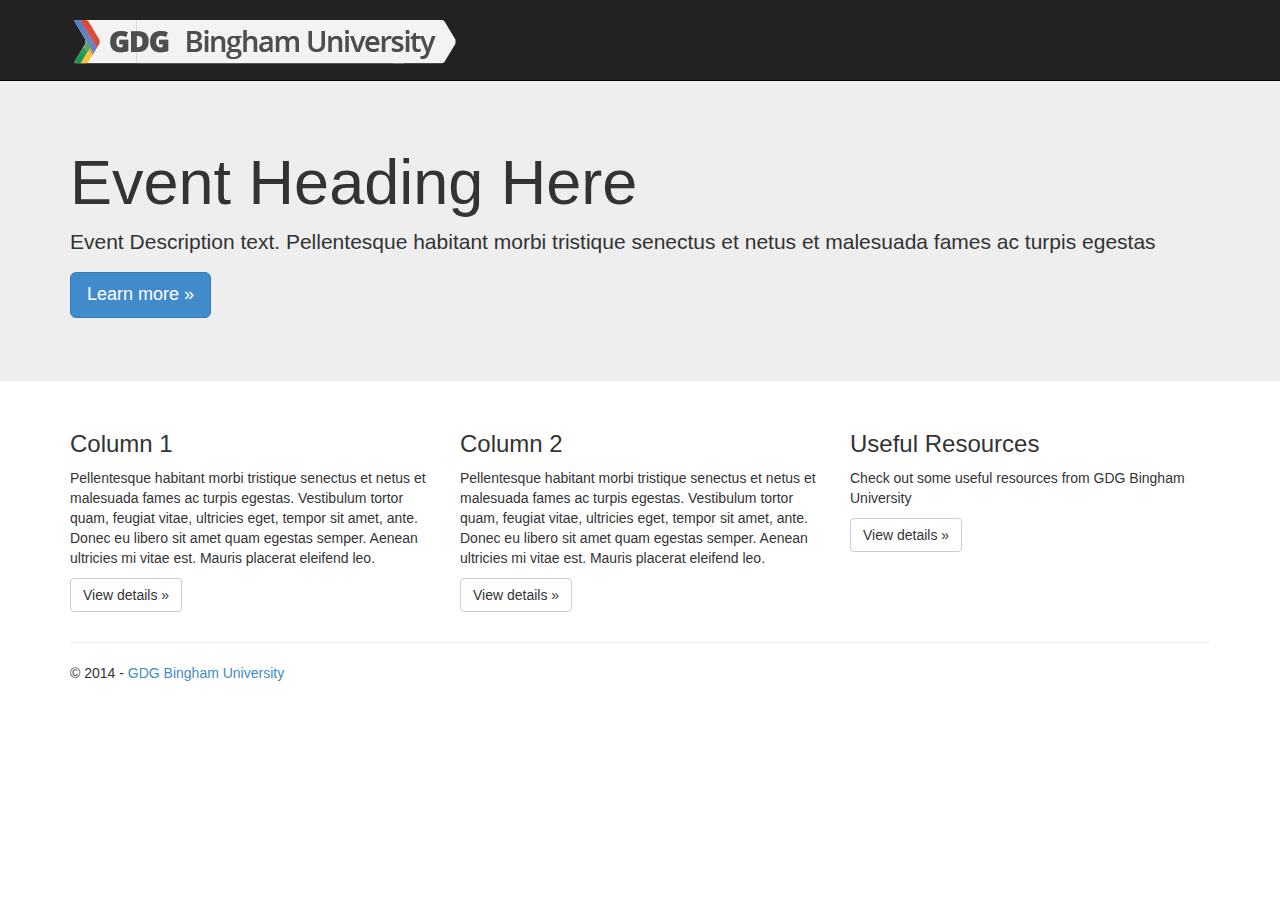
<file: index.html>
<!DOCTYPE html>
<html lang="en">
<head>
    <meta charset="utf-8" />
    <meta http-equiv="X-UA-Compatible" content="IE=edge">
    <meta name="viewport" content="width=device-width, initial-scale=1">
    <meta name="author" content="Mfawa Alfred Onen" />
    <title>GDG Bingham University</title>
    <link rel="shortcut icon" href="img/favicon.ico">
    
    <!-- Bootstrap core CSS -->
    <link href="css/bootstrap.min.css" rel="stylesheet">

    <!-- Custom styles for this template -->
    <link href="css/style.css" rel="stylesheet">

    <!-- JS Imports -->
</head>
<body>
  
    <div class="navbar navbar-inverse navbar-fixed-top" role="navigation">
      <div class="container">
        <div class="navbar-header">
          <button type="button" class="navbar-toggle" data-toggle="collapse" data-target=".navbar-collapse">
            <span class="sr-only">Toggle navigation</span>
            <span class="icon-bar"></span>
            <span class="icon-bar"></span>
            <span class="icon-bar"></span>
          </button>
          <a class="navbar-brand" href="index.html">
            <img src="img/logo.png" alt="GDG Bingham University">
          </a>
        </div>
        <div class="navbar-collapse collapse">
        </div><!--/.navbar-collapse -->
      </div>
    </div>
      <div class="jumbotron">
      <div class="container">
        <h1>Event Heading Here</h1>
        <p>Event Description text. Pellentesque habitant morbi tristique senectus et netus et malesuada fames ac turpis egestas</p>
        <p><a class="btn btn-primary btn-lg" role="button" href="http://binghamuni.edu.ng/gdg/" target="_blank">Learn more &raquo;</a></p>
      </div>
    </div>

    <div class="container">
      <!-- Example row of columns -->
      <div class="row">
        <div class="col-md-4">
          <h3>Column 1</h3>
          <p>Pellentesque habitant morbi tristique senectus et netus et malesuada fames ac turpis egestas. Vestibulum tortor quam, feugiat vitae, ultricies eget, tempor sit amet, ante. Donec eu libero sit amet quam egestas semper. Aenean ultricies mi vitae est. Mauris placerat eleifend leo.</p>
          <p><a class="btn btn-default" href="#" role="button">View details &raquo;</a></p> 
        </div>
        <div class="col-md-4">
          <h3>Column 2</h3>
          <p>Pellentesque habitant morbi tristique senectus et netus et malesuada fames ac turpis egestas. Vestibulum tortor quam, feugiat vitae, ultricies eget, tempor sit amet, ante. Donec eu libero sit amet quam egestas semper. Aenean ultricies mi vitae est. Mauris placerat eleifend leo.</p>
          <p><a class="btn btn-default" href="#" role="button">View details &raquo;</a></p>
       </div>
        <div class="col-md-4">
          <h3>Useful Resources</h3>
          <p>Check out some useful resources from GDG Bingham University</p>
          <p><a class="btn btn-default" href="resources.html" role="button">View details &raquo;</a></p>
        </div>
      </div>

      <hr>

      <footer>
        <p>&copy; 2014 - <a href="http://binghamuni.edu.ng/gdg/">GDG Bingham University</a></p>
      </footer>
    </div> <!-- /container -->   
    <!-- Load JS -->
    <script src="js/jquery.min.js"></script>
    <script src="js/bootstrap.min.js"></script>
</body>
</html>
</file>
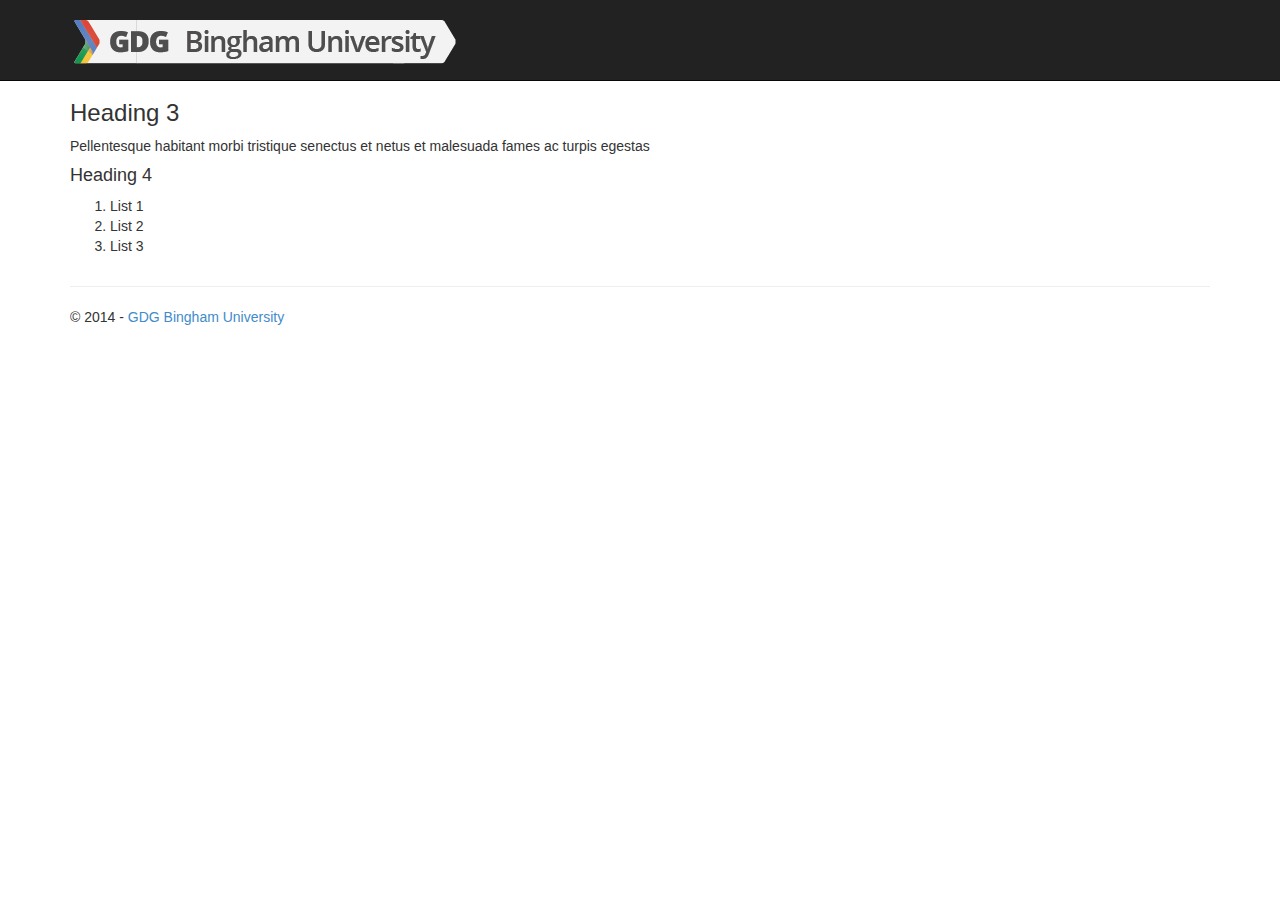
<file: base-page.html>
<!DOCTYPE html>
<html lang="en">
<head>
    <meta charset="utf-8" />
    <meta http-equiv="X-UA-Compatible" content="IE=edge">
    <meta name="viewport" content="width=device-width, initial-scale=1">
    <meta name="author" content="Mfawa Alfred Onen" />
    <title>GDG Bingham University</title>
    <link rel="shortcut icon" href="img/favicon.ico">
    
    <!-- Bootstrap core CSS -->
    <link href="css/bootstrap.min.css" rel="stylesheet">

    <!-- Custom styles for this template -->
    <link href="css/style.css" rel="stylesheet">

    <!-- JS Imports -->
</head>
<body>
  
    <div class="navbar navbar-inverse navbar-fixed-top" role="navigation">
      <div class="container">
        <div class="navbar-header">
          <button type="button" class="navbar-toggle" data-toggle="collapse" data-target=".navbar-collapse">
            <span class="sr-only">Toggle navigation</span>
            <span class="icon-bar"></span>
            <span class="icon-bar"></span>
            <span class="icon-bar"></span>
          </button>
          <a class="navbar-brand" href="index.html">
            <img src="img/logo.png" alt="GDG Bingham University">
          </a>
        </div>
        <div class="navbar-collapse collapse">
        </div><!--/.navbar-collapse -->
      </div>
    </div>

    <div class="container">
      <!-- Example row of columns -->
      <div class="row">
        <div class="col-md-12">
          <h3>Heading 3</h3>
          <p>Pellentesque habitant morbi tristique senectus et netus et malesuada fames ac turpis egestas</p>
          
          <h4>Heading 4</h4>
          <ol>
            <li>List 1</li>
            <li>List 2</li>
            <li>List 3</li>
          </ol>
        </div>
      </div>

      <hr>

      <footer>
        <p>&copy; 2014 - <a href="http://binghamuni.edu.ng/gdg/">GDG Bingham University</a></p>
      </footer>
    </div> <!-- /container -->

    <!-- Load JS -->
    <script src="js/jquery.min.js"></script>
    <script src="js/bootstrap.min.js"></script>
</body>
</html>
</file>
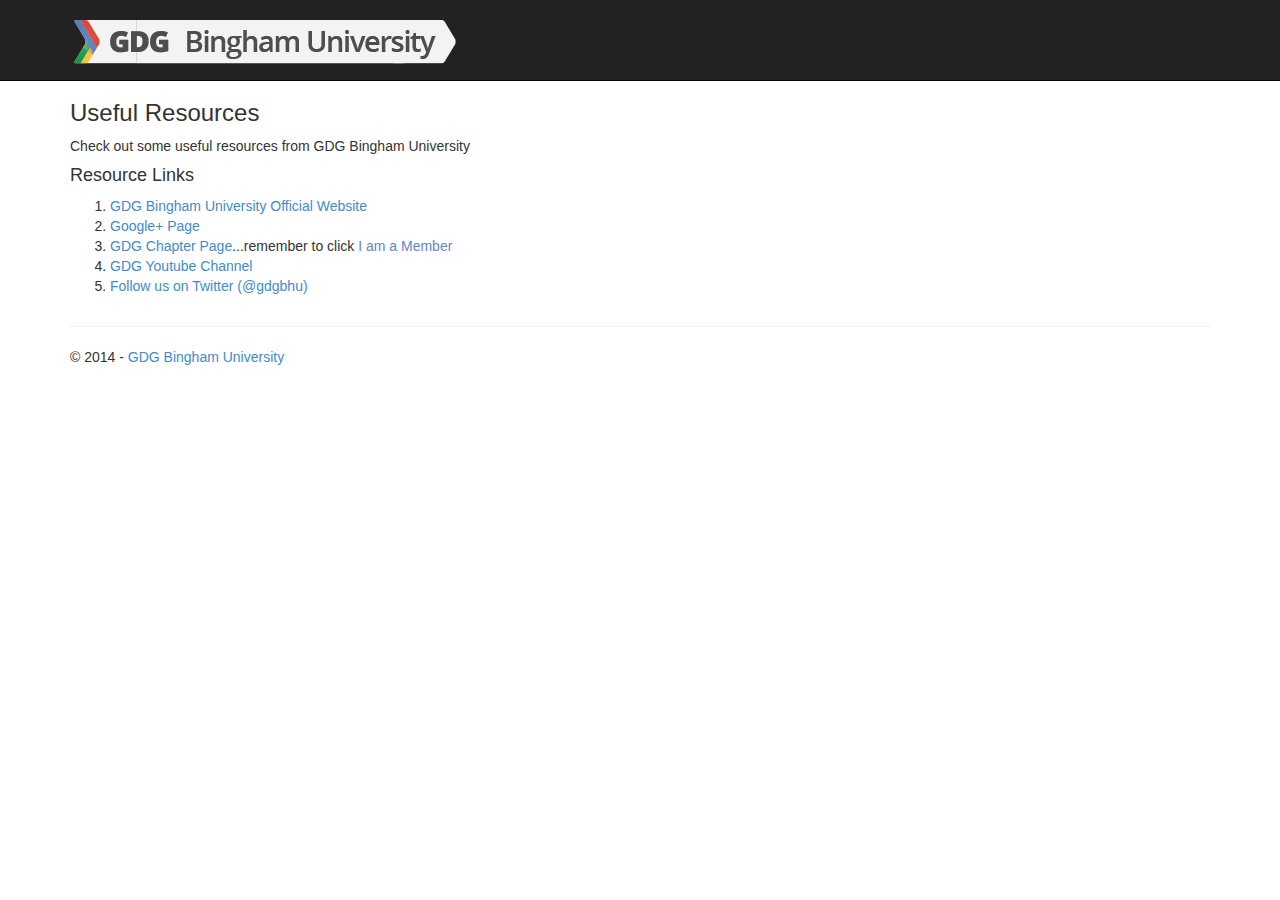
<file: resources.html>
<!DOCTYPE html>
<html lang="en">
<head>
    <meta charset="utf-8" />
    <meta http-equiv="X-UA-Compatible" content="IE=edge">
    <meta name="viewport" content="width=device-width, initial-scale=1">
    <meta name="author" content="Mfawa Alfred Onen" />
    <title>GDG Bingham University</title>
    <link rel="shortcut icon" href="img/favicon.ico">
    
    <!-- Bootstrap core CSS -->
    <link href="css/bootstrap.min.css" rel="stylesheet">

    <!-- Custom styles for this template -->
    <link href="css/style.css" rel="stylesheet">

    <!-- JS Imports -->
</head>
<body>
  
    <div class="navbar navbar-inverse navbar-fixed-top" role="navigation">
      <div class="container">
        <div class="navbar-header">
          <button type="button" class="navbar-toggle" data-toggle="collapse" data-target=".navbar-collapse">
            <span class="sr-only">Toggle navigation</span>
            <span class="icon-bar"></span>
            <span class="icon-bar"></span>
            <span class="icon-bar"></span>
          </button>
          <a class="navbar-brand" href="index.html">
            <img src="img/logo.png" alt="GDG Bingham University">
          </a>
        </div>
        <div class="navbar-collapse collapse">
        </div><!--/.navbar-collapse -->
      </div>
    </div>

    <div class="container">
      <!-- Example row of columns -->
      <div class="row">
        <div class="col-md-12">
          <h3>Useful Resources</h3>
          <p>Check out some useful resources from GDG Bingham University</p>
          
          <h4>Resource Links</h4>
          <ol>
            <li><a href="http://binghamuni.edu.ng/gdg" target="_blank">GDG Bingham University Official Website</a></li>
            <li><a href="http://goo.gl/cIRTXi" target="_blank">Google+ Page</a></li>
            <li><a href="http://goo.gl/kLDNoH" target="_blank">GDG Chapter Page</a>...remember to click <span class="gdg-emphasis">I am a Member</span></li>
            <li><a href="https://www.youtube.com/channel/UC7htqXcQbugff5CVRwIwB9w" target="_blank">GDG Youtube Channel</a></li>
            <li><a href="https://twitter.com/gdgbhu" target="_blank">Follow us on Twitter (@gdgbhu)</a></li>
          </ol>
        </div>
      </div>

      <hr>

      <footer>
        <p>&copy; 2014 - <a href="http://binghamuni.edu.ng/gdg/">GDG Bingham University</a></p>
      </footer>
    </div> <!-- /container -->

    <!-- Load JS -->
    <script src="js/jquery.min.js"></script>
    <script src="js/bootstrap.min.js"></script>
</body>
</html>
</file>
<file: css/style.css>
/* Move down content because we have a fixed navbar that is 50px tall */
body {
  padding-top: 80px;
  padding-bottom: 20px;
}

.navbar-brand {
	float: left;
	padding: 15px;
	font-size: 18px;
	line-height: 20px;
	height: 80px;
}

.gdg-emphasis {
	color: #6486C4;
}
</file>
